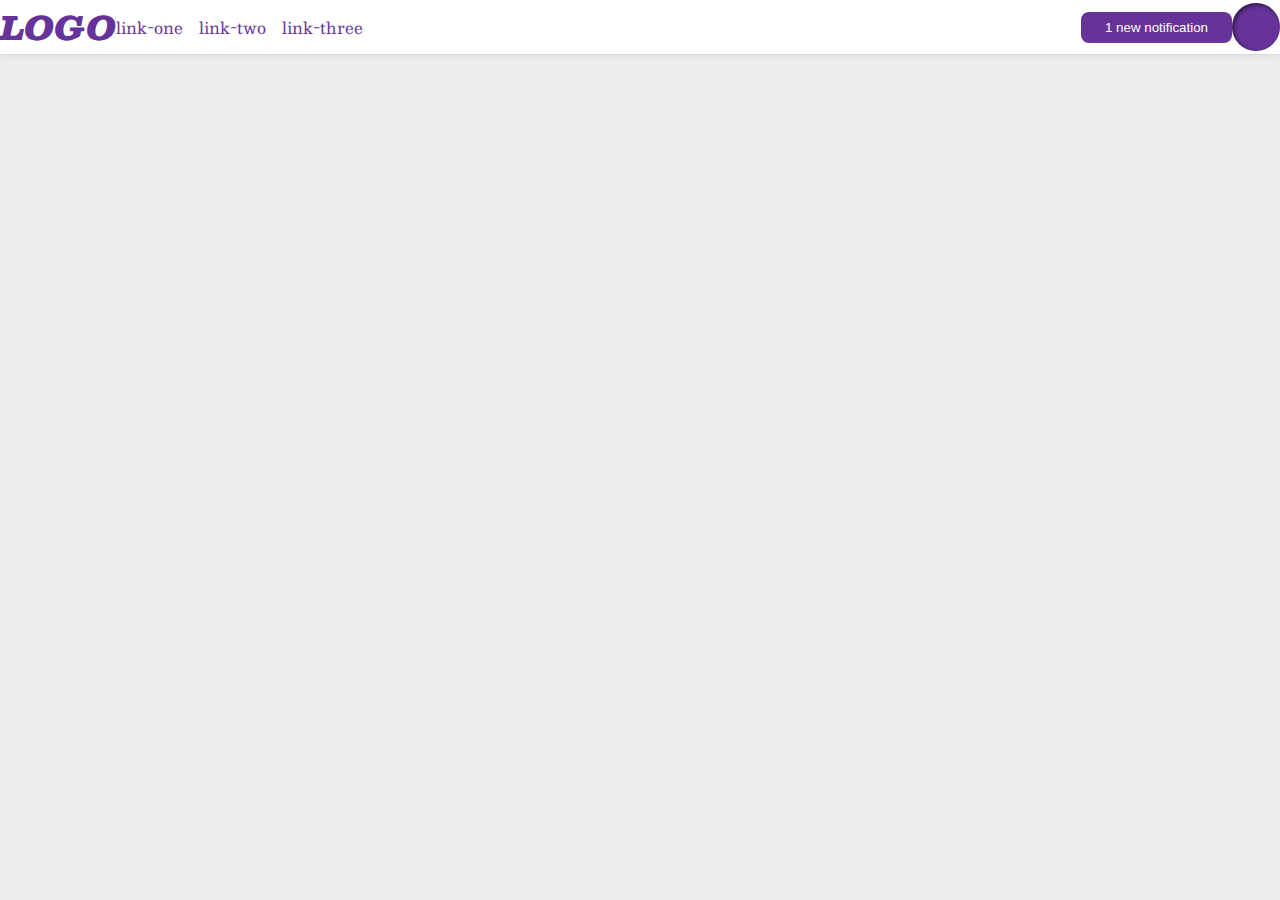
<file: flex/03-flex-header-2/index.html>
<!DOCTYPE html>
<html lang="en">
<head>
  <meta charset="UTF-8">
  <meta http-equiv="X-UA-Compatible" content="IE=edge">
  <meta name="viewport" content="width=device-width, initial-scale=1.0">
  <title>Flex Header 2</title>
  <link rel="stylesheet" href="style.css">
</head>
<body>
  <div class="header">
    <div class="left">
      <div class="logo">
        LOGO
      </div>
      <ul class="links">
        <li><a href="google.com">link-one</a></li>
        <li><a href="google.com">link-two</a></li>
        <li><a href="google.com">link-three</a></li>
      </ul>
    </div>
    <div class="right">
      <button class="notifications">
        1 new notification
      </button>
      <div class="profile-image"></div>
    </div>
  </div>
</body>
</html>
</file>
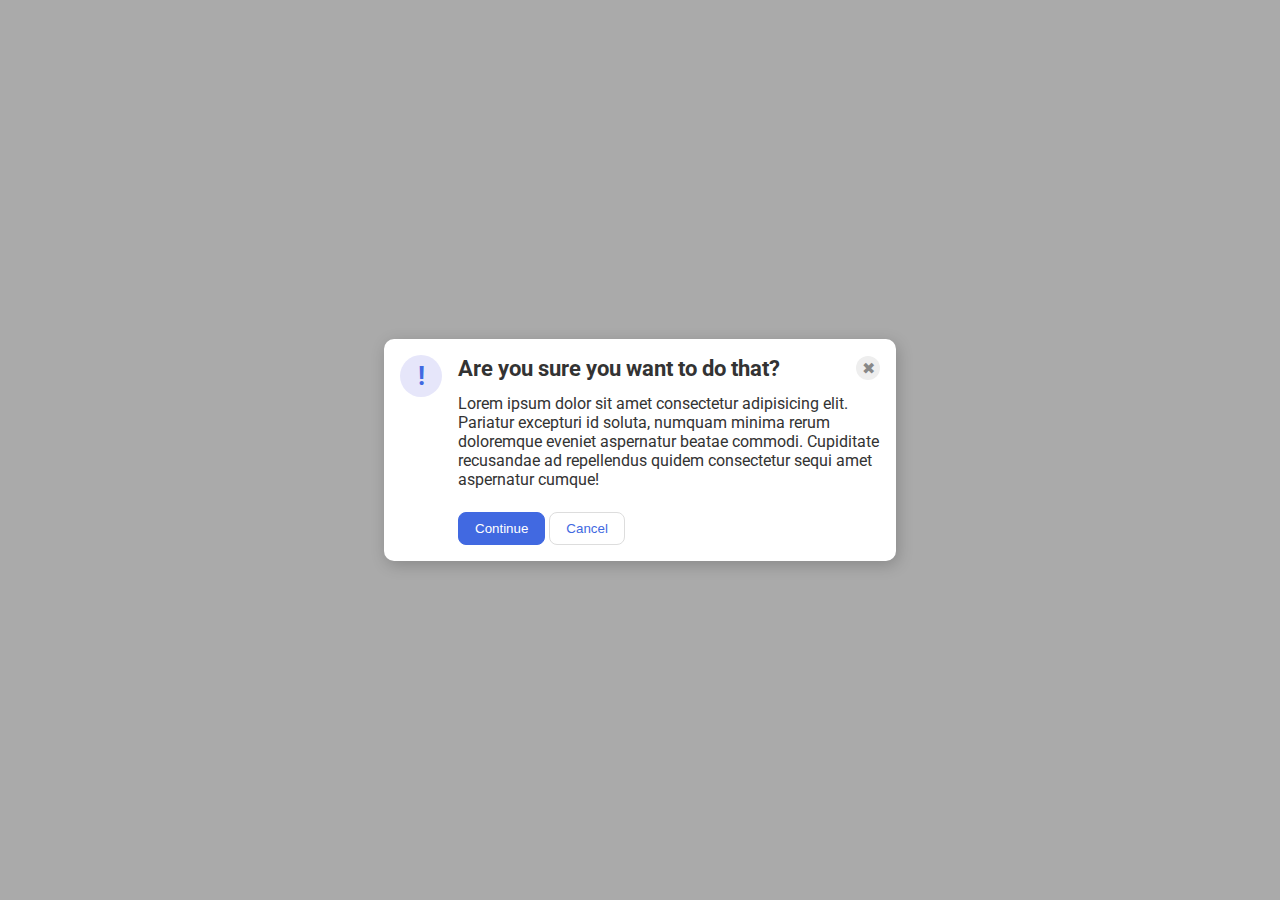
<file: flex/05-flex-modal/index.html>
<!DOCTYPE html>
<html lang="en">
<head>
  <meta charset="UTF-8">
  <meta http-equiv="X-UA-Compatible" content="IE=edge">
  <meta name="viewport" content="width=device-width, initial-scale=1.0">
  <link rel="stylesheet" href="style.css">
  <title>Modal</title>
</head>
<body>
  <div class="modal">
    <div class="icon">!</div>
    <div class="container">
      <div class="header">Are you sure you want to do that?
        <div class="close-button">✖</div>
      </div>
      <div class="text">Lorem ipsum dolor sit amet consectetur adipisicing elit. Pariatur excepturi id soluta, numquam minima rerum doloremque eveniet aspernatur beatae commodi. Cupiditate recusandae ad repellendus quidem consectetur sequi amet aspernatur cumque!</div>
      <button class="continue">Continue</button>
      <button class="cancel">Cancel</button>
    </div>
  </div>
</body>
</html>
</file>
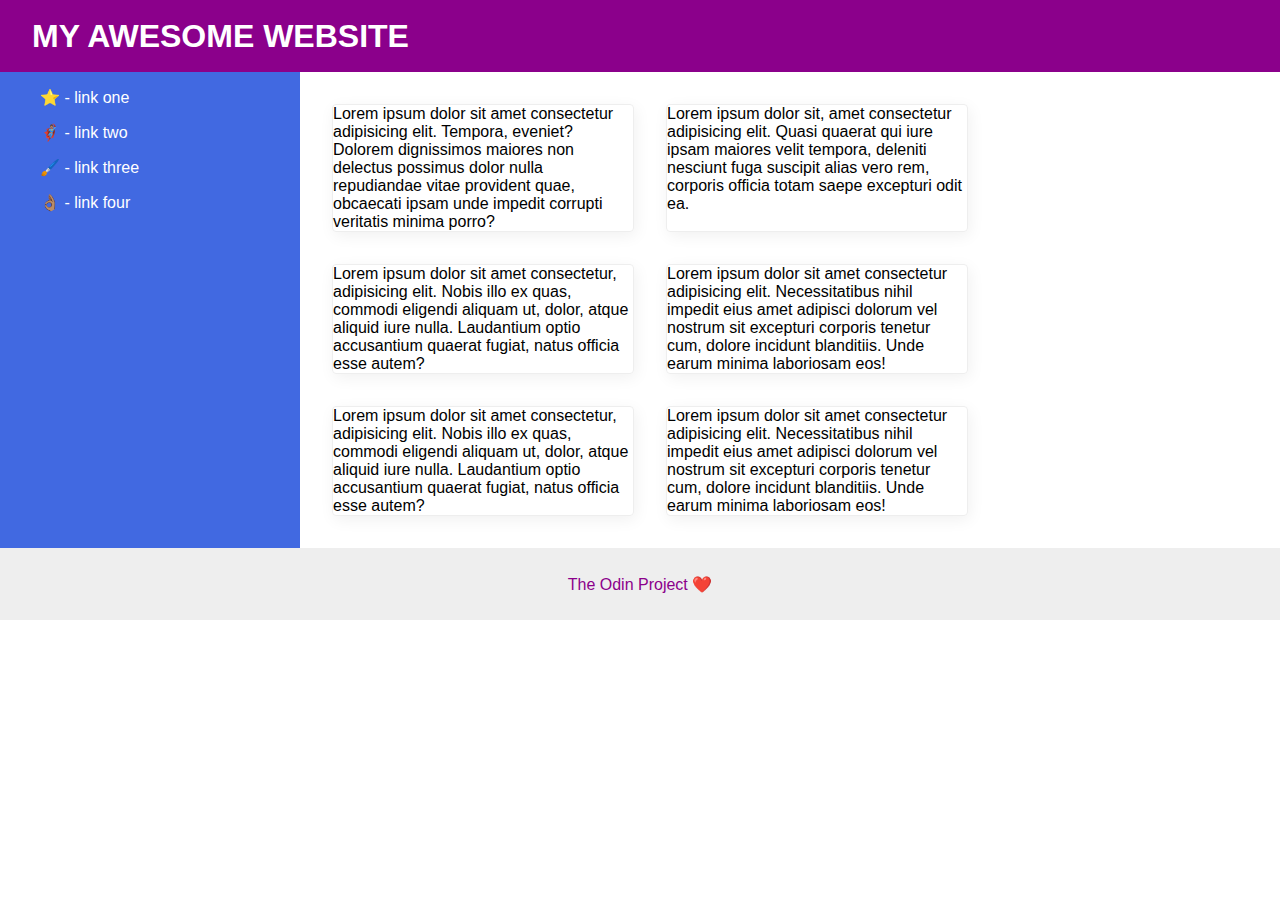
<file: flex/07-flex-layout-2/index.html>
<!DOCTYPE html>
<html lang="en">
<head>
  <meta charset="UTF-8">
  <meta http-equiv="X-UA-Compatible" content="IE=edge">
  <meta name="viewport" content="width=device-width, initial-scale=1.0">
  <title>The Holy Grail</title>
  <link rel="stylesheet" href="style.css">
</head>
<body>
  <div class="header">
    MY AWESOME WEBSITE
  </div>
  <div class="body">
  <div class="sidebar">
    <ul>
      <li><a href="google.com">⭐ - link one</a></li>
      <li><a href="google.com">🦸🏽‍♂️ - link two</a></li>
      <li><a href="google.com">🖌️ - link three</a></li>
      <li><a href="google.com">👌🏽 - link four</a></li>
    </ul>
  </div>
<div class="grid">

  <div class="card">Lorem ipsum dolor sit amet consectetur adipisicing elit. Tempora, eveniet? Dolorem dignissimos maiores non delectus possimus dolor nulla repudiandae vitae provident quae, obcaecati ipsam unde impedit corrupti veritatis minima porro?</div>
  <div class="card">Lorem ipsum dolor sit, amet consectetur adipisicing elit. Quasi quaerat qui iure ipsam maiores velit tempora, deleniti nesciunt fuga suscipit alias vero rem, corporis officia totam saepe excepturi odit ea.</div>
  <div class="card">Lorem ipsum dolor sit amet consectetur, adipisicing elit. Nobis illo ex quas, commodi eligendi aliquam ut, dolor, atque aliquid iure nulla. Laudantium optio accusantium quaerat fugiat, natus officia esse autem?</div>
  <div class="card">Lorem ipsum dolor sit amet consectetur adipisicing elit. Necessitatibus nihil impedit eius amet adipisci dolorum vel nostrum sit excepturi corporis tenetur cum, dolore incidunt blanditiis. Unde earum minima laboriosam eos!</div>
  <div class="card">Lorem ipsum dolor sit amet consectetur, adipisicing elit. Nobis illo ex quas, commodi eligendi aliquam ut, dolor, atque aliquid iure nulla. Laudantium optio accusantium quaerat fugiat, natus officia esse autem?</div>
  <div class="card">Lorem ipsum dolor sit amet consectetur adipisicing elit. Necessitatibus nihil impedit eius amet adipisci dolorum vel nostrum sit excepturi corporis tenetur cum, dolore incidunt blanditiis. Unde earum minima laboriosam eos!</div>
  </div>
  </div>
  <div class="footer">
    The Odin Project ❤️
  </div>
</body>
</html>
</file>
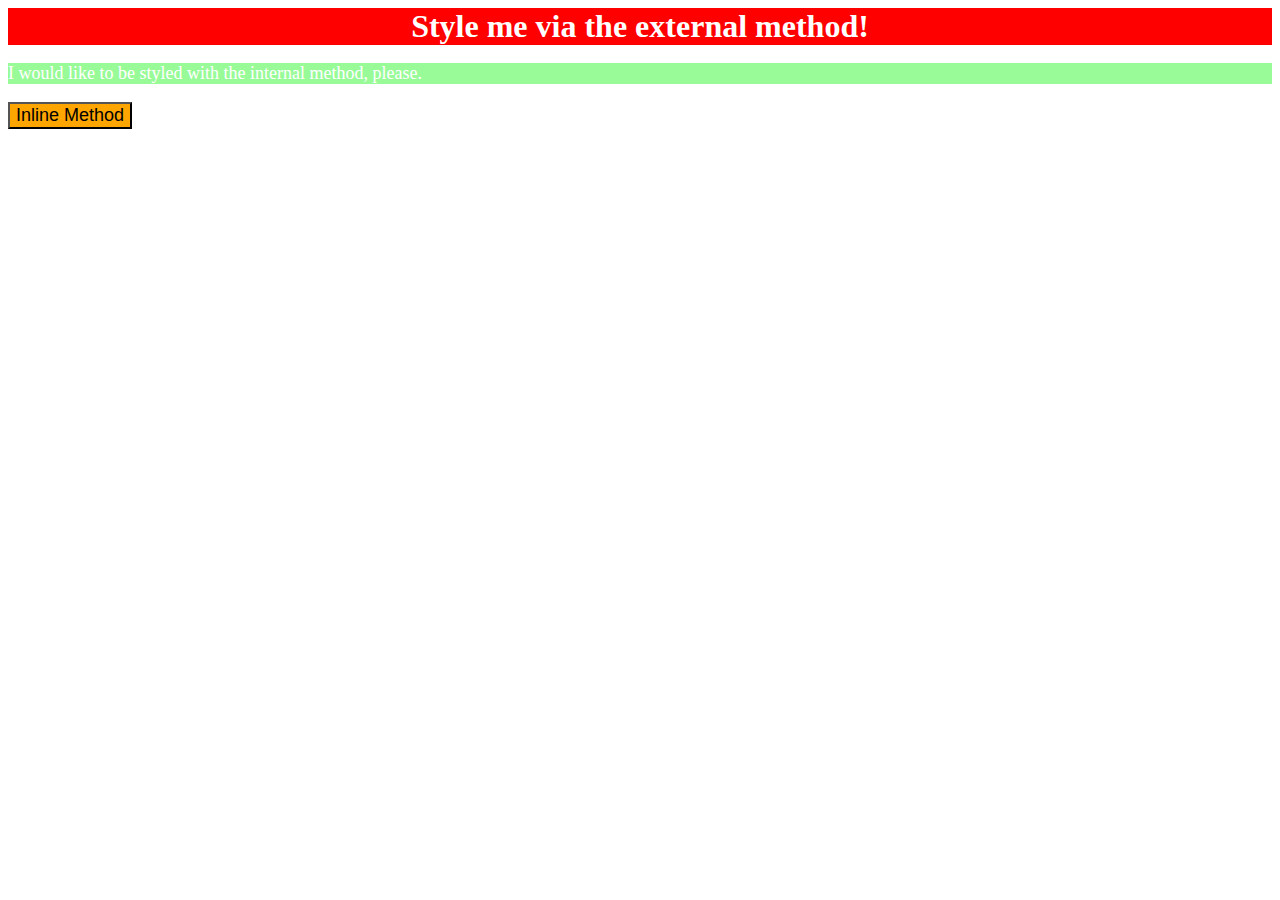
<file: foundations/01-css-methods/index.html>
<!DOCTYPE html>
<html lang="en">
<head>
  <meta charset="UTF-8">
  <meta http-equiv="X-UA-Compatible" content="IE=edge">
  <meta name="viewport" content="width=device-width, initial-scale=1.0">
  <link rel="stylesheet" href="./style.css">
  <title>Methods for Adding CSS</title>

  <style>
    p{
      background-color: palegreen;
      color:white;
      font-size: 18px;
    }
  </style>
</head>
<body>
  <div>Style me via the external method!</div>
  
  <p>I would like to be styled with the internal method, please.</p>
  <button style="background-color: orange; font-size: 18px; ">Inline Method</button>
</body>
</html>
</file>
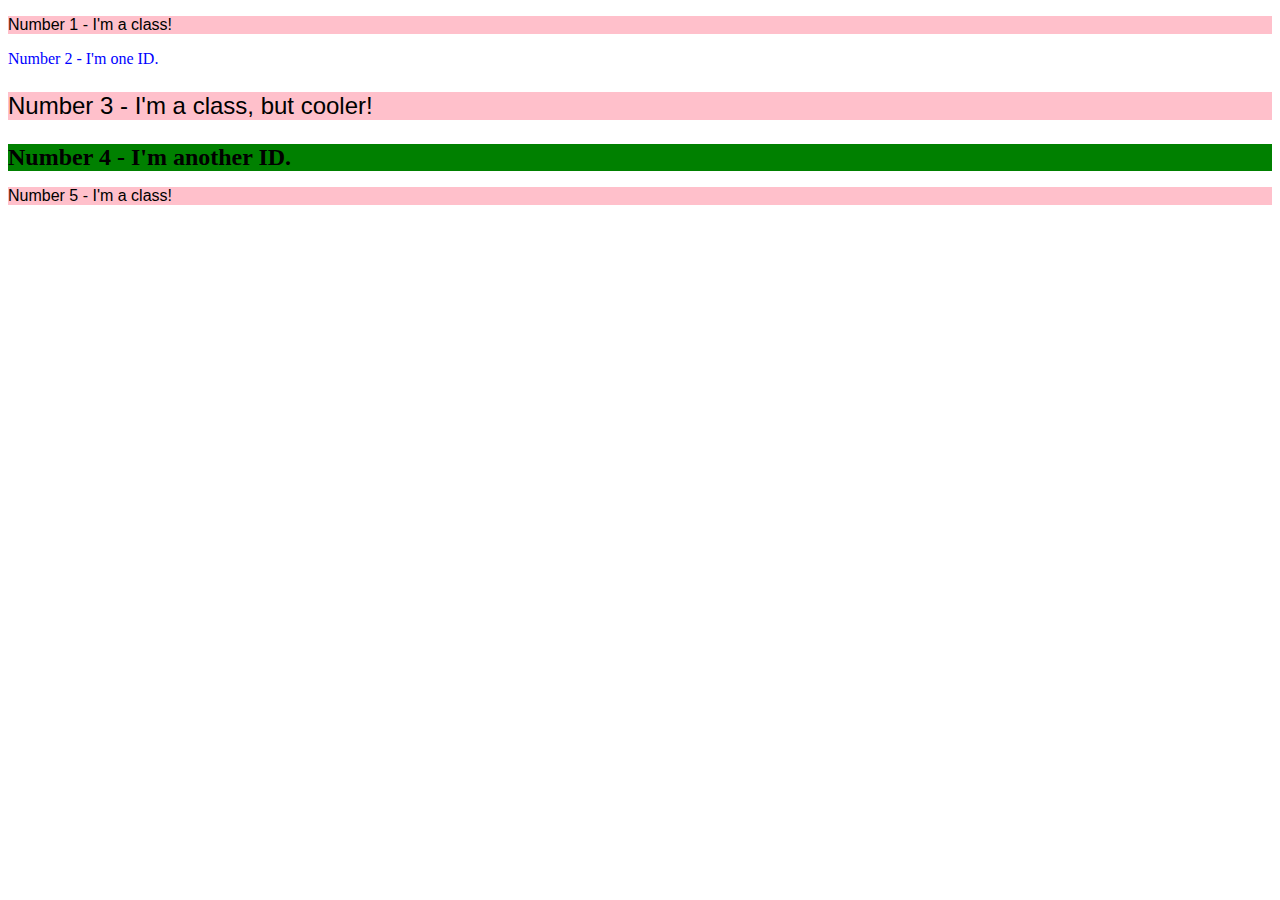
<file: foundations/02-class-id-selectors/index.html>
<!DOCTYPE html>
<html lang="en">
<head>
  <meta charset="UTF-8">
  <meta http-equiv="X-UA-Compatible" content="IE=edge">
  <meta name="viewport" content="width=device-width, initial-scale=1.0">
  <title>Class and ID Selectors</title>
  <link rel="stylesheet" href="style.css">
</head>
<body>
  <p class="one">Number 1 - I'm a class!</p>
  <div id="ceva">Number 2 - I'm one ID.</div>
  <p class="two">Number 3 - I'm a class, but cooler!</p>
  <div id="two">Number 4 - I'm another ID.</div>
  <p class="one">Number 5 - I'm a class!</p>
</body>
</html>
</file>
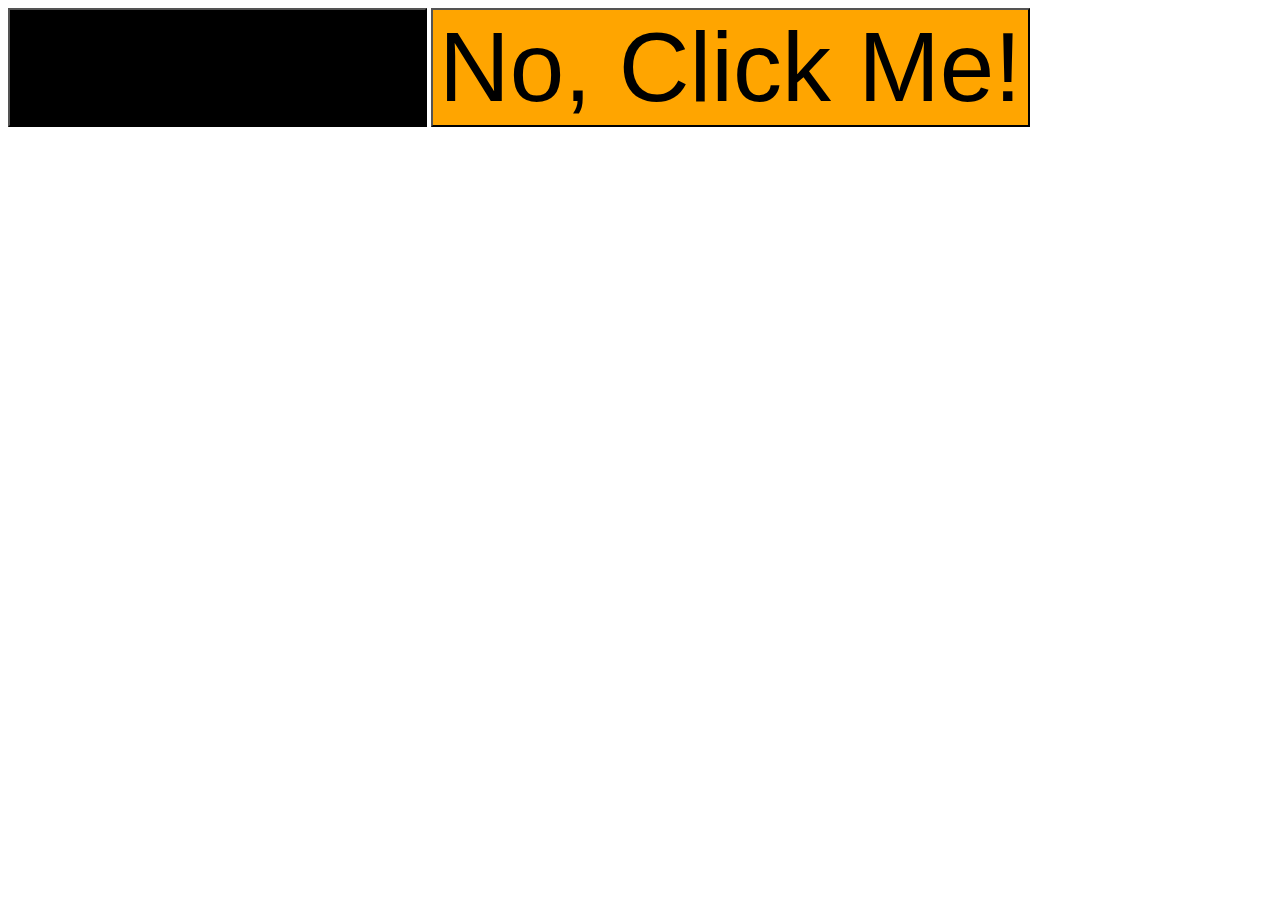
<file: foundations/03-grouping-selectors/index.html>
<!DOCTYPE html>
<html lang="en">
<head>
  <meta charset="UTF-8">
  <meta http-equiv="X-UA-Compatible" content="IE=edge">
  <meta name="viewport" content="width=device-width, initial-scale=1.0">
  <title>Grouping Selectors</title>
  <link rel="stylesheet" href="style.css">
</head>
<body>
  <button class="same, first">Click Me!</button>
  <button class="same, second">No, Click Me!</button>
</body>
</html>
</file>
<file: flex/03-flex-header-2/style.css>
/* this is some magical font-importing.  
you'll learn about it later. */
@import url('https://fonts.googleapis.com/css2?family=Besley:ital,wght@0,400;1,900&display=swap');

body {
  margin: 0;
  background: #eee;
  font-family: Besley, serif;
}

.header {
  background: white;
  border-bottom: 1px solid #ddd;
  box-shadow: 0 0 8px rgba(0,0,0,.1);
}

.profile-image {
  background: rebeccapurple;
  box-shadow: inset 2px 2px 4px rgba(0,0,0,.5);
  border-radius: 50%;
  width: 48px;
  height:  48px;
}

.logo {
  color: rebeccapurple;
  font-size: 32px;
  font-weight: 900;
  font-style: italic;
}

button {
  border: none;
  border-radius: 8px;
  background: rebeccapurple;
  color: white;
  padding: 8px 24px;
}

a {
  /* this removes the line under our links */
  text-decoration: none;
  color: rebeccapurple;
}

ul {
  list-style-type: none;
}

.header{
  display: flex;
  justify-content: space-between;
  width: 100%;
}

.left, 
.right{
  display: flex;
  justify-content: center;
  align-items: center;
}

ul{
  display: flex;
  margin:0;
  padding: 0;
  gap: 16px;
}
</file>
<file: flex/05-flex-modal/style.css>
@import url('https://fonts.googleapis.com/css2?family=Roboto:wght@400;700&display=swap');

html, body {
  height: 100%;
}

body {
  font-family: Roboto, sans-serif;
  margin: 0;
  background: #aaa;
  color: #333;
  /* I'll give you this one for free */
  display: flex;
  align-items: center;
  justify-content: center;
}

.modal {
  background: white;
  width: 480px;
  border-radius: 10px;
  box-shadow: 2px 4px 16px rgba(0,0,0,.2);
}

.icon {
  color: royalblue;
  font-size: 26px;
  font-weight: 700;
  background: lavender;
  width: 42px;
  height: 42px;
  border-radius: 50%;
  display: flex;
  align-items: center;
  justify-content: center;
}

.close-button {
  background: #eee;
  border-radius: 50%;
  color: #888;
  font-weight: 400;
  font-size: 16px;
  height: 24px;
  width: 24px;
  display: flex;
  align-items: center;
  justify-content: center;
}

button {
  padding: 8px 16px;
  border-radius: 8px;
}

button.continue {
  background: royalblue;
  border: 1px solid royalblue;
  color: white;
}

button.cancel {
  background: white;
  border: 1px solid #ddd;
  color: royalblue;
}

.modal{
  padding: 1rem;
  display: flex;
}
.icon{
  flex-shrink: 0;
}
.container{
  margin-left: 1rem;
}

.header{
  display: flex;
  justify-content: space-between;
  align-items: center;
  font-weight: 700;
  font-size: 1.4rem;
   margin-bottom: .8rem;
}

.text{
  margin-bottom: 1.4rem;
}
</file>
<file: flex/07-flex-layout-2/style.css>
body {
  font-family: -apple-system, BlinkMacSystemFont, 'Segoe UI', Roboto, Oxygen, Ubuntu, Cantarell, 'Open Sans', 'Helvetica Neue', sans-serif;
  margin: 0;
  min-height: 100vh;
}

.header {
  height: 72px;
  background: darkmagenta;
  color: white;
}

.footer {
  height: 72px;
  background: #eee;
  color: darkmagenta;
}

.sidebar {
  width: 300px;
  background: royalblue;
}

.card {
  border: 1px solid #eee;
  box-shadow: 2px 4px 16px rgba(0,0,0,.06);
  border-radius: 4px;
}


.header{
  display: flex;
  font-size: 2rem;
  font-weight:  700;
  align-items: center;
  padding-left: 2rem;
}

.body{
  display: flex;
  flex: 1;
}

.sidebar{
  flex-shrink: 0;
}
.sidebar li{
  padding-bottom: 1rem;
}

ul{
  list-style:none;
}
a{
  text-decoration:none;
  color: white;
}
.grid{
  display: flex;
  
  gap: 2rem;
  flex-wrap: wrap;
  padding: 2rem;
}

.card{
  width: 300px;
  
   
}


.footer{
  display: flex;
  justify-content: center;
  align-items: center;
}
</file>
<file: foundations/01-css-methods/style.css>
div{
    background-color: red;
    color: white;
    font-size: 32px;
    text-align: center;
    font-weight: bold;
}
</file>
<file: foundations/02-class-id-selectors/style.css>
.one{
    background-color: pink;
    font-family: Verdana, Geneva, Tahoma, sans-serif;
}
#ceva{
    color:#0000ff;
}
.two{
    background-color: pink;
    font-family: Verdana, Geneva, Tahoma, sans-serif;
    font-size:  24px;;
}

#two{
    background-color:green;
    font-size: 24px;
    font-weight: bold;
}

.one{



}
</file>
<file: foundations/03-grouping-selectors/style.css>
.first,
.second{
    font-size: 98px;
    font-family: Arial, Helvetica, sans-serif;
    
}

.first{
    background-color: black;
}

.second{
    background-color: orange;

}
</file>
